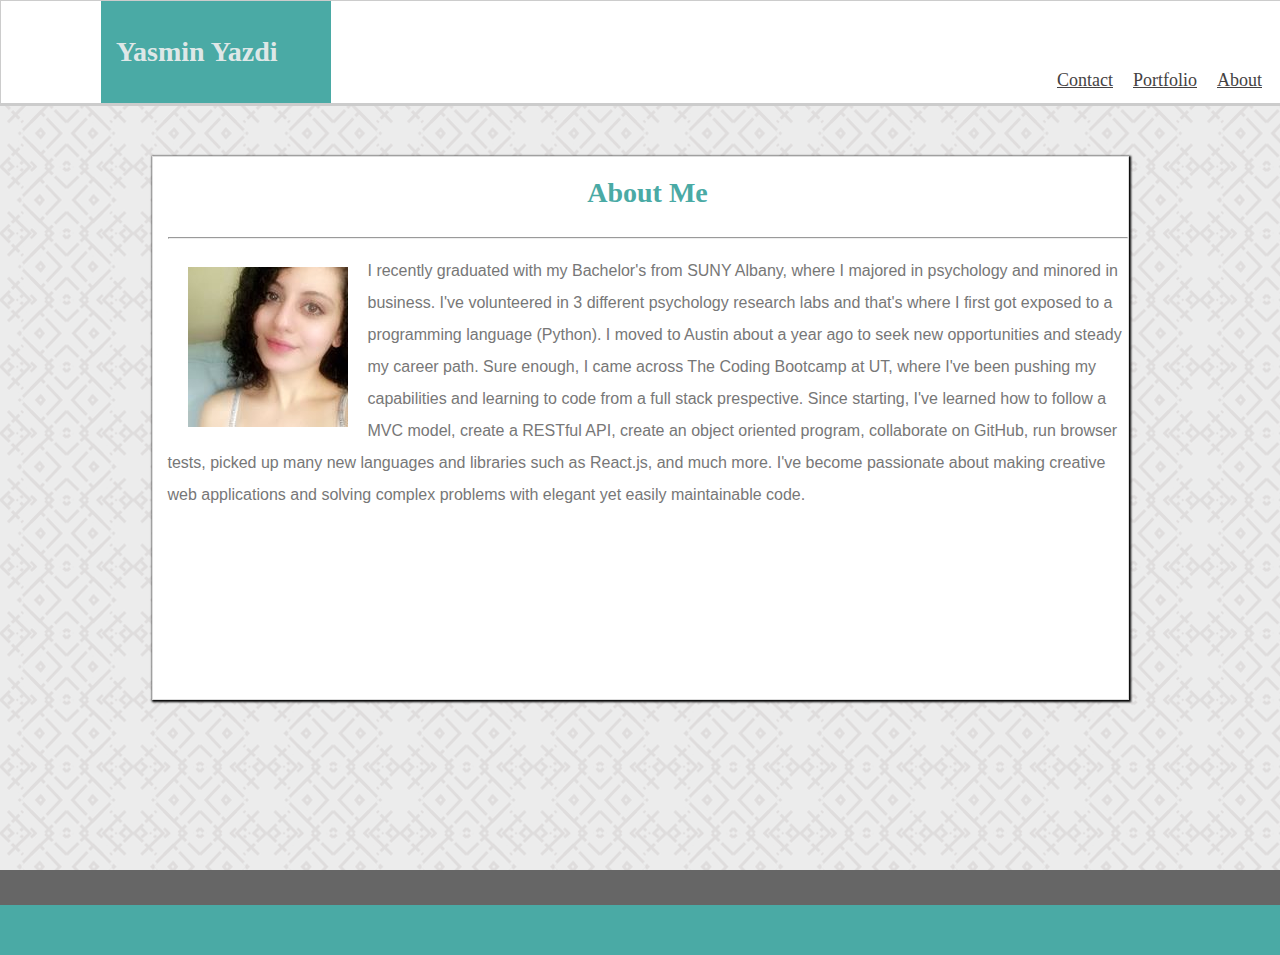
<file: index.html>
<!DOCTYPE html>
<html lang="en-us">
<head>
    <link rel="stylesheet" type="text/css" href="assets/css/style.css">
<title>Student Bio</title>
</head>

<body background="assets/images/herringbone.png">
    <div class="wrapper">
    <nav>
        <div id="name">
        <h1>Yasmin Yazdi</h1>
        </div>

        <nav id="links">
        <a class="space" href="index.html"> About</a>
        
        <a class="space" href="portfolio.html"> Portfolio</a>
    
        <a class="space" href="contact.html"> Contact</a>
        </nav>
        
    </nav>


    <div class="container">
        <h1 class="heading-name" id="intro"> About Me</h1>
        <hr>
<img id="bio-image" alt="bio-pic" src="assets/images/bio-pic.jpg">
<p>I recently graduated with my Bachelor's from SUNY Albany, where I majored in psychology and minored in business.
I've volunteered in 3 different psychology research labs and that's where I first got 
exposed to a programming language (Python). I moved to Austin about a year ago to seek new opportunities and steady my 
career path. Sure enough, I came across The Coding Bootcamp at UT, where I've been pushing my capabilities and learning 
to code from a full stack prespective. Since starting, I've learned how to follow a MVC model, create a RESTful API, 
create an object oriented program, collaborate on GitHub, run browser tests, picked up many new languages and libraries 
such as React.js, and much more. I've become passionate about making creative web applications and solving complex problems with 
elegant yet easily maintainable code.
</p>
        
    



    </div>

    <br> 
    </div>
    <footer id="footer">
        <div id="footer-div">

        </div>
    </footer>

</body>

</html>
</file>
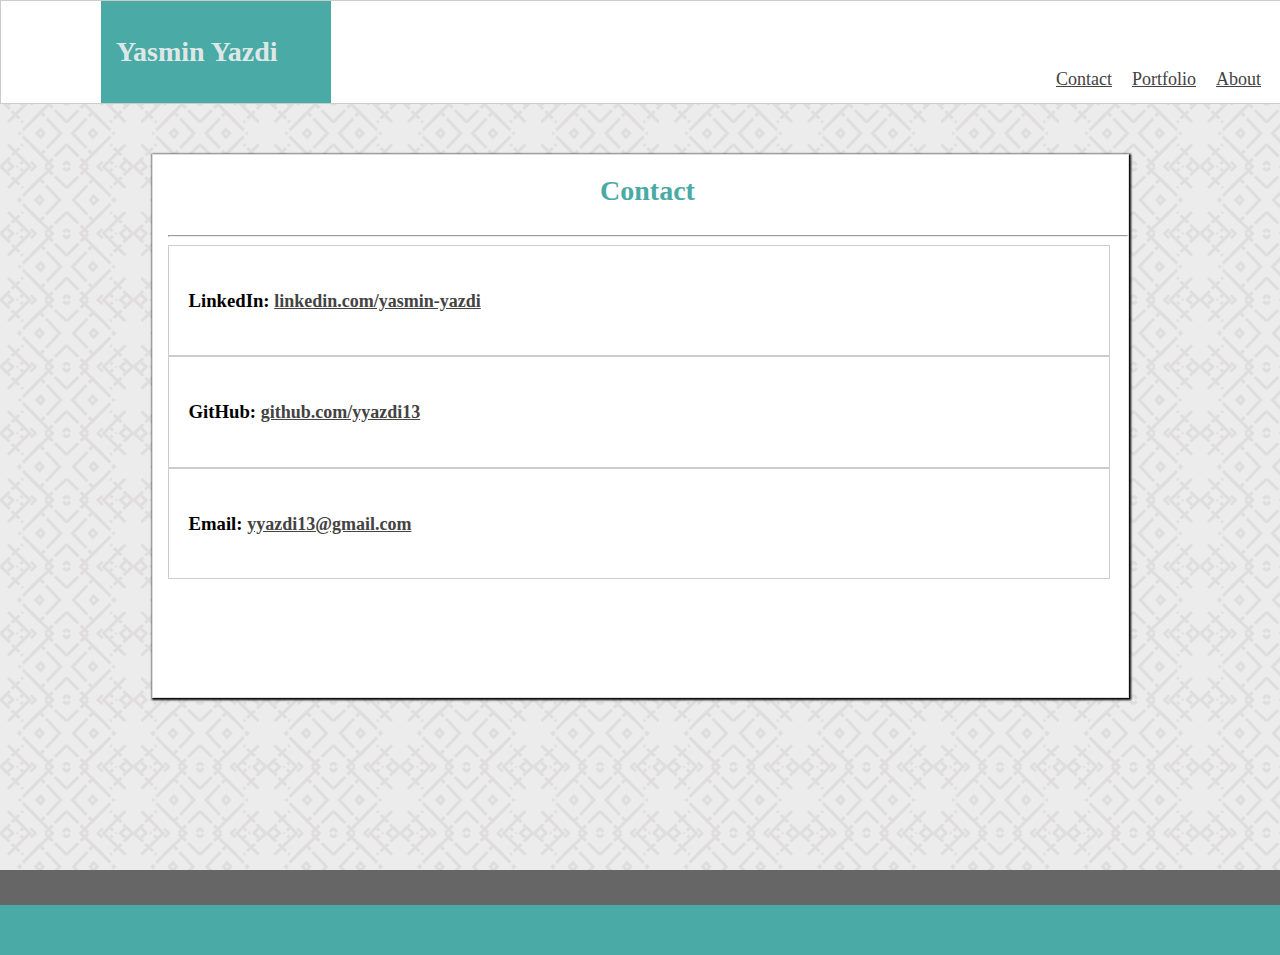
<file: contact.html>
<!DOCTYPE html>
<html lang="en-us">
<head>
    <title>Contact</title>
    <link rel="stylesheet" type="text/css" href="assets/css/style.css">
</head>

    <body background="assets/images/herringbone.png">
        <div class="wrapper">
            <nav>
                <div id="name">
                <h1>Yasmin Yazdi</h1>
                </div>
        
                <div id="links">
                <a class="space" href="index.html"> About</a>
                
                <a class="space" href="portfolio.html"> Portfolio</a>
            
                <a class="space" href="contact.html"> Contact</a>
                </div>
                
            </nav>
        
        
        
            <div class="container">
                <h1 class="heading-name" id="intro"> Contact</h1>
                <hr>

            
                <section id="one">
                    <h3>LinkedIn: <a target="blank" href="https://www.linkedin.com/in/yasmin-yazdi-122021176/">linkedin.com/yasmin-yazdi</a></h3>
                </section>

                <section id="two">
                    <h3>GitHub: <a target="blank" href="https://github.com/yyazdi13">github.com/yyazdi13</a></h3>
                </section>

                <section id="three">
                    <h3>Email: <a href="">yyazdi13@gmail.com</a></h3>
                </section>


                
            
        
        
        
            </div>
        
            <br> 
            </div>
            <footer id="footer">
                <div id="footer-div">
        
                </div>
            </footer>
        
        </body>
        
        

</html>
</file>
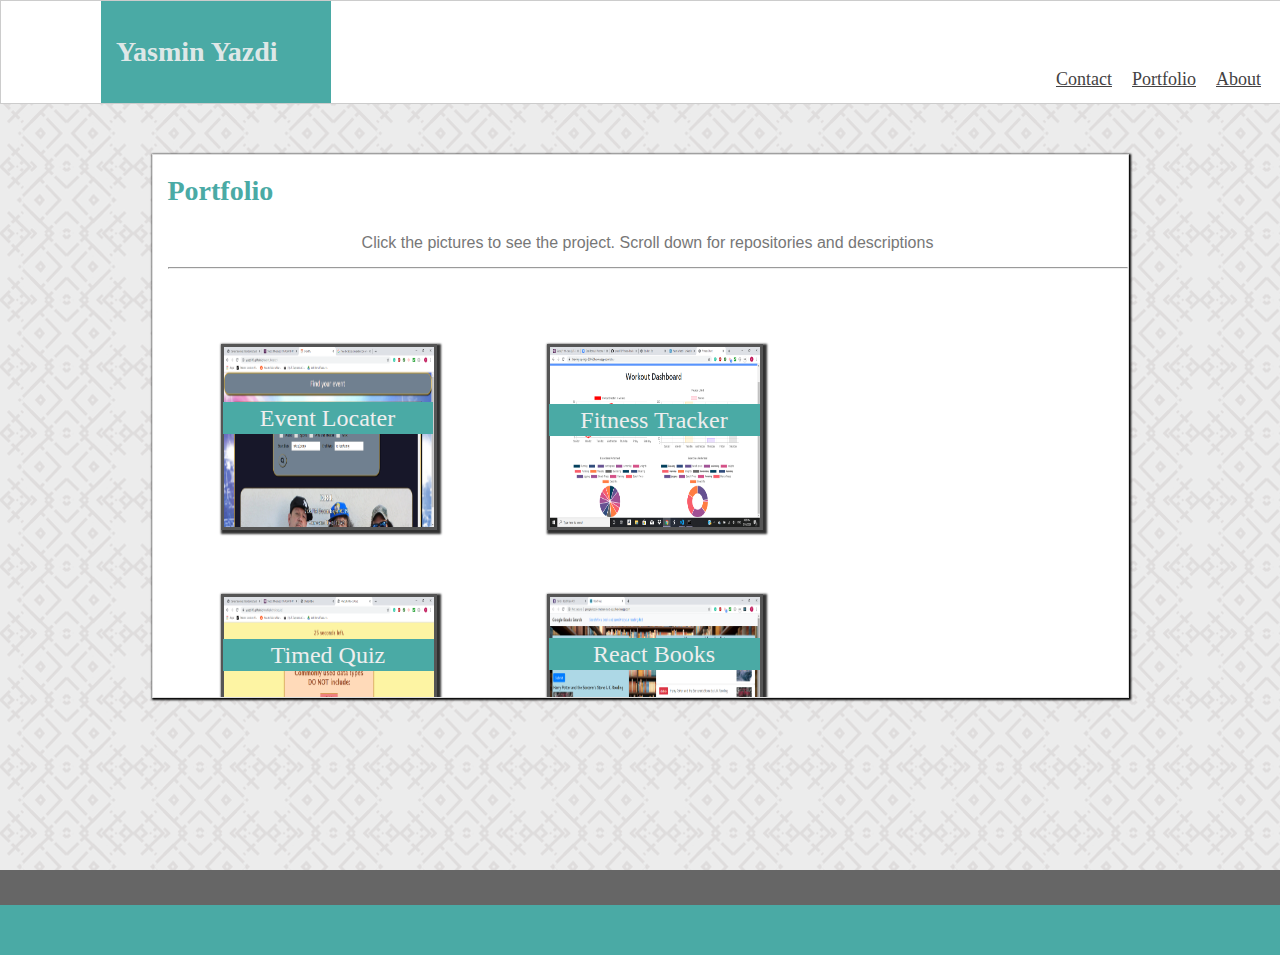
<file: portfolio.html>
<!DOCTYPE html>
<html lang="en-us">
<head>
    <meta name="viewport" content="width=device-width, initial-scale=1">
    <link rel="stylesheet" type="text/css" href="assets/css/style.css">
<title>Student Bio</title>
</head>

<body background="assets/images/herringbone.png">
    <div class="wrapper">
    <nav>
        <div id="name">
        <h1>Yasmin Yazdi</h1>
        </div>

        <div id="links">
        <a class="space" href="index.html"> About</a>
        
        <a class="space" href="portfolio.html"> Portfolio</a>
    
        <a class="space" href="contact.html"> Contact</a>
        </div>
        
    </nav>



    <div class="container">
        <h1 class="intro">Portfolio</h1>
        <p style="text-align: center;" class="description">Click the pictures to see the project. Scroll down for repositories and descriptions</p>
        <hr>
  <div id="image-box">
        <div id="pup">
        <p class="pups">Event Locater</p>
    </div>
    <div id="pup2">
        <p class="pups">Fitness Tracker</p>
    </div>

    <div id="pup3">
        <p class="pups">Timed Quiz</p>
    </div>

    <div id="pup4">
        <p class="pups">React Books</p>
    </div>

    <div id="pup5">
        <p class="pups">Girl Scouts</p>
    </div>

    <div id="pup6">
        <p class="pups">React Directory</p>
    </div>
    
<a href="https://yyazdi13.github.io/event_locator/" target="blank"><img class="img" alt="pic1" src="assets/images/project1.png"></a>
    
<a href="https://thawing-springs-55062.herokuapp.com/" target="blank"><img class="img" alt="pic2" src="assets/images/Fitness-Tracker.png"></a>

<a href="https://yyazdi13.github.io/multiplechoicequiz/" target="blank"><img class="img" alt="pic3" src="assets/images/quiz.png"></a>

<a href="https://google-book-tracker-react-app.herokuapp.com/" target="blank"><img class="img" alt="pic4" src="assets/images/ReactBooks.png"></a>

<a href="https://enigmatic-mesa-65313.herokuapp.com/" target="blank"><img class="img" alt="pic5" src="assets/images/girlScouts.png"></a>

<a href="https://yyazdi13.github.io/React_Directory/" target="blank"><img class="img" alt="pic6" src="assets/images/Employee_directory.png"></a>

<div id="repos"> <h1 class="intro">Github Repos</h1>
    <hr>
    <span>GitHub Link: </span><a href="https://github.com/yyazdi13/event_locator" target="blank">Event Locater</a><h6>Eventify is an app that lets users quickly know what events are happening in their surrounding areas. It provides a brief description of what users should expect from the event, gives them an accurate weather forecast for the night of the event, and provides a link for buying tickets. This was a collaborative project on Github. Tools: HTML, CSS, JS, TicketMaster API, EventBrite API, W3.CSS</h6>
    <span>GitHub Link: </span><a href="https://github.com/yyazdi13/girlScouts" target="blank">Girl Scouts</a><h6>Collaborated with a group to create a website for Girl Scout troops to have a place for communication and tracking daily events. It uses a full-stack model, complete with a database and use of a third-party API. Tools: HTML, CSS, JS, Node, Express, SQL, Google API, Handlebars</h6>
    <span>GitHub Link: </span><a href="https://github.com/yyazdi13/multiplechoicequiz" target="blank">Timed Quiz</a><h6>A timed multiple choice quiz that subracts from the time left if a given answer is incorrect. Dynamically displays the questions and choices, event listeners check if the answer given was correct, local storage keeps a score board. Tools: HTML, CSS, vanilla JS</h6>
    <span>GitHub Link: </span><a href="https://github.com/yyazdi13/GoogleBooksReact" target="blank">React Books</a><h6>With this app, users can now explore google books to find a book that they like and save it in order to keep track of the ones they'd like to read in the future. When users search for a book, they can view the author, image, and description of that book. This is a MERN stack, single page app that keeps track of UI components, updates the state dynamically, and follows RESTful API guidlines. Tools: HTML, CSS, JS, Node, React, Express, Mongo, Google API</h6>
    <span>GitHub Link: </span><a href="https://github.com/yyazdi13/Fitness-Tracker" target="blank">Fitness Tracker</a><h6>Keeping track of data by setting up PUT, GET, and POST api routes in the server. Setting up data models with Mongoose. Serving HTML pages through the back end. Creating, reading, and updating data through MongoDB. Required reverse engineering. Tools: HTML, CSS, JS, Mongo, Express, Node</h6>
    <span>GitHub Link: </span><a href="https://github.com/yyazdi13/React_Directory" target="blank">React Employee Directory</a><h6>An employee directory with React. This allows the app to break up the UI into components, manage component state, and respond to user events. Tools: React, Node, HTML, CSS, JS</h6>

</div>
  </div>
    </div>

    </div>
    <footer id="footer">
        <div id="footer-div">

        </div>
    </footer>

</body>

</html>
</file>
<file: assets/css/style.css>
#name {
    background-color: #4aaaa5;
    display: flex;
    align-content: flex-start;
    margin-left: 100px;
    padding: 15px;
    width: 200px;

}

.space {
margin-top: -40px;
margin-right: 20px;
}

#links {
    display: flex;
    flex-direction: row-reverse;
    margin-top: 0;

}



body {
  display: flex;
  flex-direction: column;
  justify-content: flex-start;
  margin: 0;
  padding: 0;
  line-height: 200%;

}

nav {
    background-color: #ffffff;
    border: 1px solid #cccccc;
    width: 100%;
}

h1 {
  color: #eeee;
  font-size: 28px;
  text-align: center;
  margin: 0;
  padding-top: 20px;
  padding-bottom: 20px;
  font-family: Georgia, 'Times New Roman', Times, serif;
}

.intro {
    text-align: left;
    color: #4aaaa5;
}

p {
    font-family: Arial, Helvetica, sans-serif;
    color: #777777;
}

.container {
    width: 960px;
    height: 58%;
    background: #ffffff;
    margin: 0 auto 0 auto;
    padding-bottom: 20px;
    padding-left: 15px;
    margin-top: 50px;
    margin-bottom: 50px;
    overflow: auto;
    clear: both;
    border: 1px solid #dddddd;
    flex: 1 0 auto;
    box-shadow: 1px 1px 2px 1px black;
}


#bio-image {
    float: left;
    margin: 20px;
    overflow: auto;
    clear: both;
    
}

#footer {
    background-color: #666666;
    height: 50px;
    margin-top: 20px;
    
}

#footer-div {
    background-color: #4aaaa5;
    height: 50px;
    width: 100%;
    margin-top: 35px;
}

.img {
  margin: 53px;
  float: top;
  width: 210px;
  height: 180px;
  margin-top: 0;
  border: 3px solid rgb(85, 85, 85); 
  box-shadow: 2px 2px 2px 2px rgba(0, 0, 0, 0.808);
}

#pup {
  background-color: #4aaaa5;
    width: 210px;
    position: relative;
    left: 55px;
    top: 250px;
}

.pups {
  color: #eee;
  font-size: 24px;
  text-align: center;
  margin: 0;
  font-family: Georgia, 'Times New Roman', Times, serif;
}

#pup2 {
  background-color: #4aaaa5;
    width: 211px;
    position: relative;
    left: 381px;
    top: 220px;
}

#pup3 {
  background-color: #4aaaa5;
    width: 211px;
    position: relative;
    left: 55px;
    top: 423px;
}

#pup4 {
  background-color: #4aaaa5;
    width: 211px;
    position: relative;
    left: 381px;
    top: 390px;
}

#pup5 {
  background-color: #4aaaa5;
    width: 210px;
    position: relative;
    left: 55px;
    top: 600px;
}

#pup6 {
  background-color: #4aaaa5;
    width: 211px;
    position: relative;
    left: 381px;
    top: 570px;
}

#image-box {
  position: relative;
  top: -125px;
  margin:0;
  padding: 0;
}

#repos{
  margin-top: -10px;
  color: #4aaaa5;
  text-align: left;
}

#one:hover {
  background-color: antiquewhite;
}

#one {
    background-color: #ffffff;
    border: 1px solid #cccccc;
  border-collapse: collapse;
  padding: 20px;
  margin: 0;
  width: 900px;
}

#two:hover {
  background-color: antiquewhite;
}

#two {
  background-color: #ffffff;
  border: 1px solid #cccccc;
border-collapse: collapse;
padding: 20px;
margin: 0;
width: 900px;
}

#three:hover {
  background-color: antiquewhite;
}

#three {
  background-color: #ffffff;
  border: 1px solid #cccccc;
  border-collapse: collapse;
  padding: 20px;
  margin: 0;
  width: 900px;
}

.wrapper{
  min-height: 100%;
  margin-bottom: -50px;
}

html, body {
  height: 100%;
  margin: 0;
}

.img:hover{
  opacity: 0.8;
  border: 2px solid #4aaaa5;
}

.description{
  margin: 0;
  padding: 0;
}

a{
  color: #444242;
  font-size: 18px;
}

span{
  font-size: 18px;
}

h6{
  margin-top: 1px;
  margin-bottom: 25px;
  color: #444242;
  font-size: 14px;
}

@media only screen and (max-width: 600px) {
  #footer, #footer-div {
    display: none;
  }
  .container {
    width: fit-content;
    overflow: scroll;
    clear: right;
  }
  .wrapper{
    padding: 0;
    margin: 0;
    width: 200%;
  }
}

.heading-name{
  color: #4aaaa5;
}
</file>
